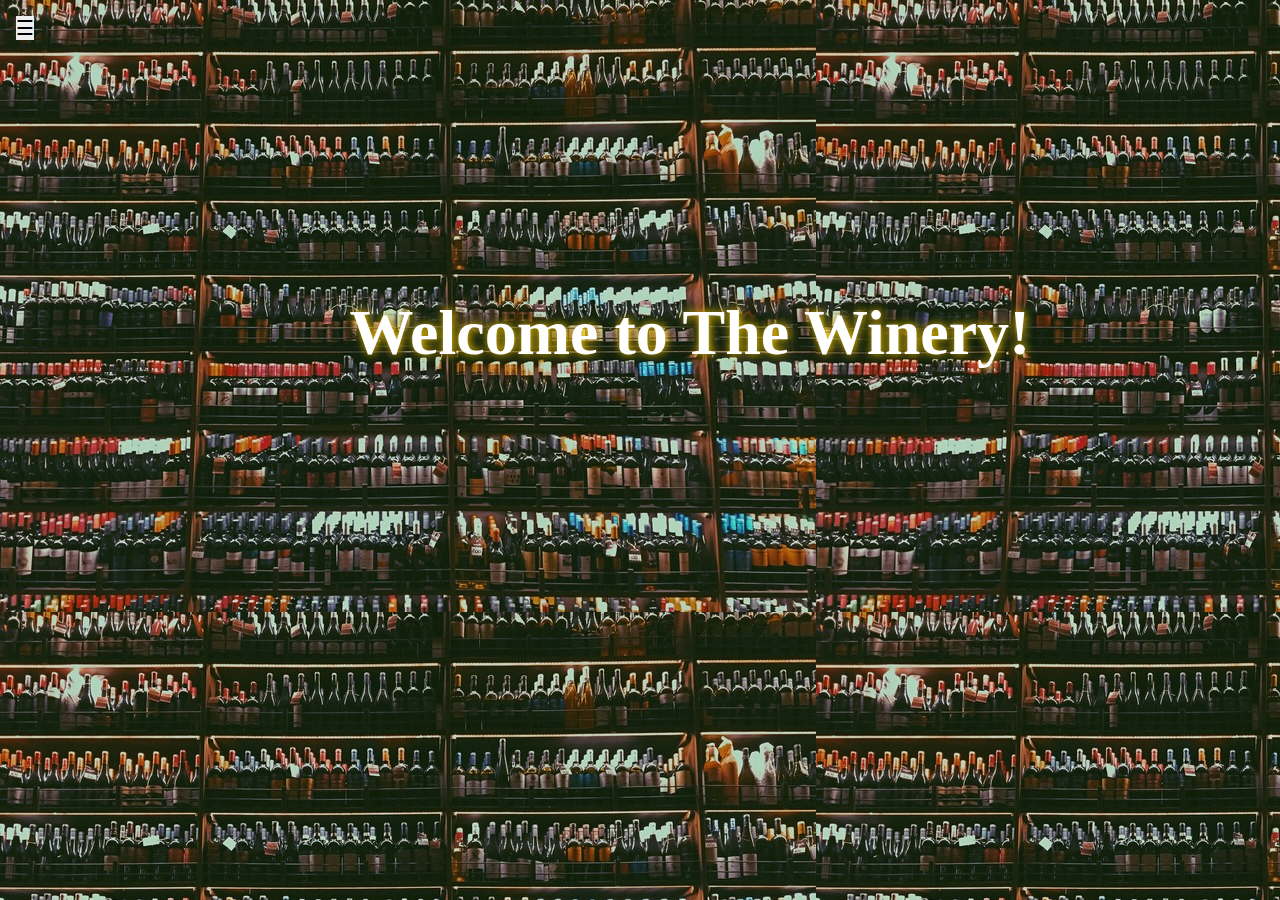
<file: index.html>
<!doctype html>
<html lang="en">
<head>
<meta charset="UTF-8">
<title>The Winery</title>
<link  href="css/styles.css" type="text/css" rel="stylesheet">
</head>

<body class="home">


<body>
    <div id="sidebar" class="sidebar">
        <!-- <a href="#" class="closebtn" onclick="toggleSidebar()">×</a> -->
        <a href="index.html">Home</a>
        <a href="about.html">About Us</a>
        <a href="javascript:void(0)" class="dropdown-btn" onclick="toggleDropdown()">Wines</a>
        <div class="dropdown-container">
            <a href="cabernet.html">Cabernet Sauvignon</a>
            <a href="pinot.html">Pinot Noir</a>
            <a href="merlot.html">Merlot</a>
            <a href="syrah.html">Syrah/Shiraz</a>
            <a href="chardonnay.html">Chardonnay</a>
            <a href="savignon.html">Sauvignon Blanc</a>
            <a href="riesling.html">Riesling</a>
            <a href="zinfandel.html">Zinfandel</a>
            <a href="malbec.html">Malbec</a>
            <a href="rose.html">Rosé</a>
        </div>
        <a href="tours.html">Tours</a></li>
        <a href="contact.html">Contact</a>
        
    </div>

    <div id="main" class="main">
        <button class="openbtn" onclick="toggleSidebar()">☰</button>
    </div>

<div id="wrapper">
<h1>Welcome to The Winery!</h1>
</div>
<script src="script.js"></script>
</body>
</html>
</file>
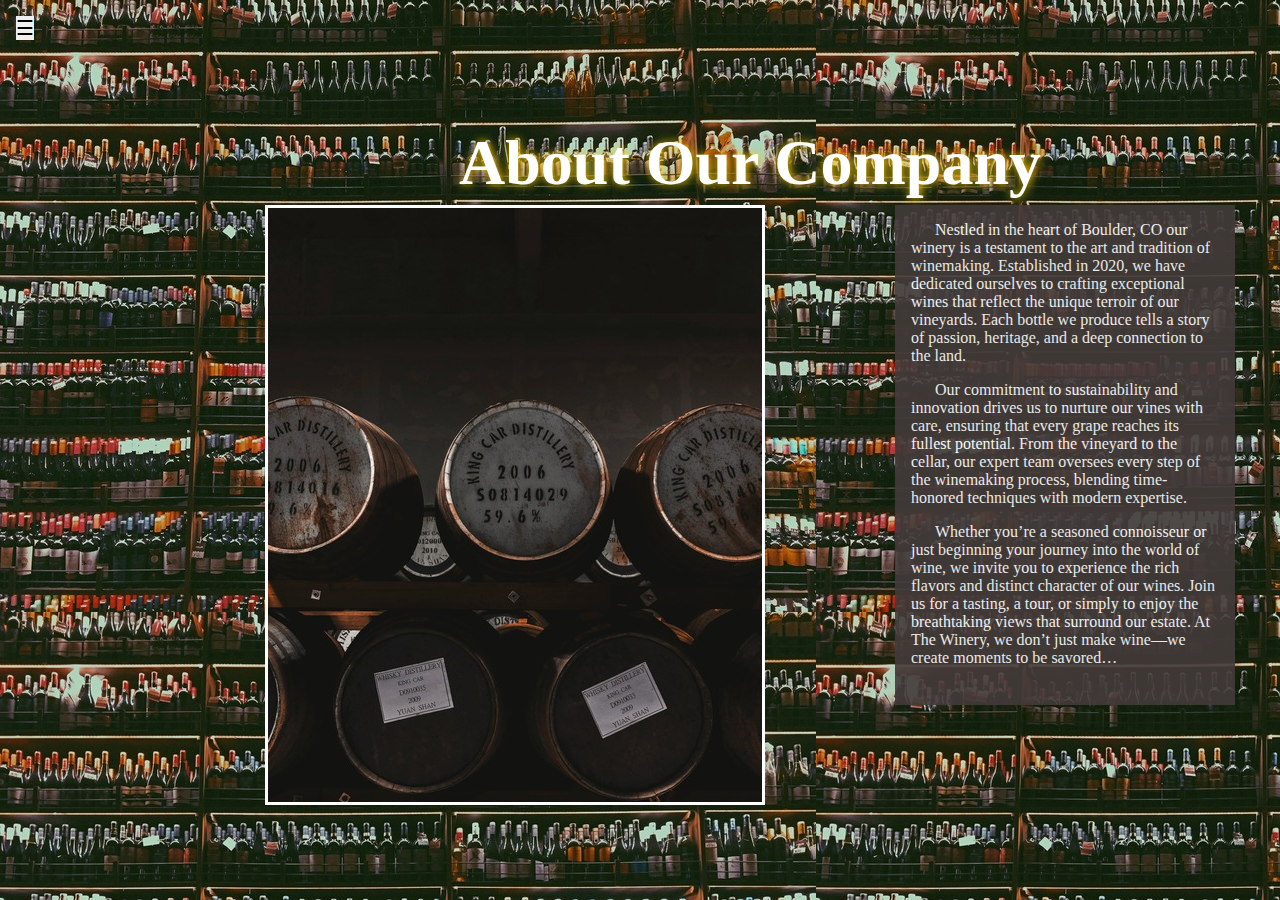
<file: about.html>
<!doctype html>
<html lang="en">
<head>
<meta charset="UTF-8">
<title>About page of Our Wine Website</title>
<link  href="css/styles.css" type="text/css" rel="stylesheet">
</head>

<body class="about">

    <div id="sidebar" class="sidebar">
        <!-- <a href="#" class="closebtn" onclick="toggleSidebar()">×</a> -->
        <a href="index.html">Home</a>
        <a href="about.html">About Us</a>
        <a href="javascript:void(0)" class="dropdown-btn" onclick="toggleDropdown()">Wines</a>
        <div class="dropdown-container">
            <a href="cabernet.html">Cabernet Sauvignon</a>
            <a href="pinot.html">Pinot Noir</a>
            <a href="merlot.html">Merlot</a>
            <a href="syrah.html">Syrah/Shiraz</a>
            <a href="chardonnay.html">Chardonnay</a>
            <a href="savignon.html">Sauvignon Blanc</a>
            <a href="riesling.html">Riesling</a>
            <a href="zinfandel.html">Zinfandel</a>
            <a href="malbec.html">Malbec</a>
            <a href="rose.html">Rosé</a>
        </div>
        <a href="tours.html">Tours</a></li>
        <a href="contact.html">Contact</a>
        
    </div>

    <div id="main" class="main">
        <button class="openbtn" onclick="toggleSidebar()">☰</button>
    </div>

<div id="wrapper-about">
<h1>About Our Company</h1>
<div class="row">
<main>

</main>

<aside>
 <p>
    Nestled in the heart of Boulder, CO our winery is a testament to the art and tradition of winemaking. Established in 2020, we have dedicated ourselves to crafting exceptional wines that reflect the unique terroir of our vineyards. Each bottle we produce tells a story of passion, heritage, and a deep connection to the land.
    </p>
   <p>
    Our commitment to sustainability and innovation drives us to nurture our vines with care, ensuring that every grape reaches its fullest potential. From the vineyard to the cellar, our expert team oversees every step of the winemaking process, blending time-honored techniques with modern expertise.
   </p> 
   <p>
    Whether you’re a seasoned connoisseur or just beginning your journey into the world of wine, we invite you to experience the rich flavors and distinct character of our wines. Join us for a tasting, a tour, or simply to enjoy the breathtaking views that surround our estate. At The Winery, we don’t just make wine—we create moments to be savored…
 </p>

</aside>

</div> <!-- end row -->
</div> <!-- close wrapper -->
<script src="script.js"></script>
</body>
</html>
</file>
<file: css/styles.css>
/* Styles for wine website */

* {
padding: 0;
margin: 0;
box-sizing: border-box;

}

body {
    color: #fff;
    background: #500;
    background-image: url("../images/smallbrandy-turner-nZ37ifip5VM-unsplash.jpg");  
}


#logo {
    background-image: url("../images/the Winery logo_small.png");
    margin-top: 0;
    margin-bottom: 100px;
    /* margin-left: 35px; */
}

.row {
    /* background: beige; */
    /* height: 400px; */
    padding: 5px;
    
    overflow: hidden;
}

.third {
    width: 300px;
    height: 300px;
    border-style: solid;
    background-image: url("../images/chelsea-pridham-MMOXoxE_Gj0-unsplash.jpg");
    margin-right: 15px;
    float: left;
}


.third:last-of-type {
    margin-right: 0;
}

#wrapper {
    margin: 200px 0 0 340px;
    padding: 40px 0;
    width: 700px;
}

#wrapper-about {
    margin: 70px 0 0 260px;
    /* padding: 20px 0; */
    width: 980px;

}


main {
    width: 500px;
    float: left;
    height: 600px;
    background: lightblue;
    background-image: url(../images/wineBarrels.jpg);
    border: solid;
}

aside {
    width: 340px;
    float: right;
    height: 500px;
    background: rgb(67, 59, 58);
    opacity: .9;
    /* background-image: url("../images/the Winery about us.png"); */ 
}

img {
    display: inline-block;
    max-width: 50%;
}

/* TYPOGRAPHY */
h1 {
    text-shadow: #FC0 1px 0 10px;
    text-align: center;
    font-size: 4em;
}

p {
    color: white;
    margin: 1em;             
    text-indent: 3ch;
}
/* SIDEBAR STYLING */
.sidebar {
    height: 100%;
    width: 250px;
    position: fixed;
    top: 0;
    left: 0;
    background-color: rgb(20, 2, 2);
    overflow-x: hidden;
    transition: 0.5s;
    padding-top: 60px;
    transform: translateX(-250px);
    opacity: 0.7;
}

.sidebar a {
    padding: 10px 15px;
    text-decoration: none;
    font-size: 25px;
    color: white;
    display: block;
    transition: 0.3s;
}

.sidebar a:hover {
    color: #f1f1f1;
}


.main {
    transition: margin-left .5s;
    padding: 16px;
}

.openbtn {
    font-size: 20px;
    /* color: white; */
    cursor: pointer;
    /* padding: none; */
    border: none;
    /* opacity: 0.1; */
}


#main {
    margin-left: 0;
}

.dropdown-btn {
    font-size: 25px;
    border: none;
    background: none;
    color: #818181;
    padding: 10px 15px;
    text-align: left;
    cursor: pointer;
    width: 100%;
    outline: none;
}

.dropdown-btn:hover {
    color: #f1f1f1;
}

.dropdown-container {
    display: none;
    background-color: #262626;
    padding-left: 8px;
}

.sidebar .dropdown-btn:hover + .dropdown-container {
    display: block;
}

.dropdown-container a {
    font-size: 20px;
}
</file>
